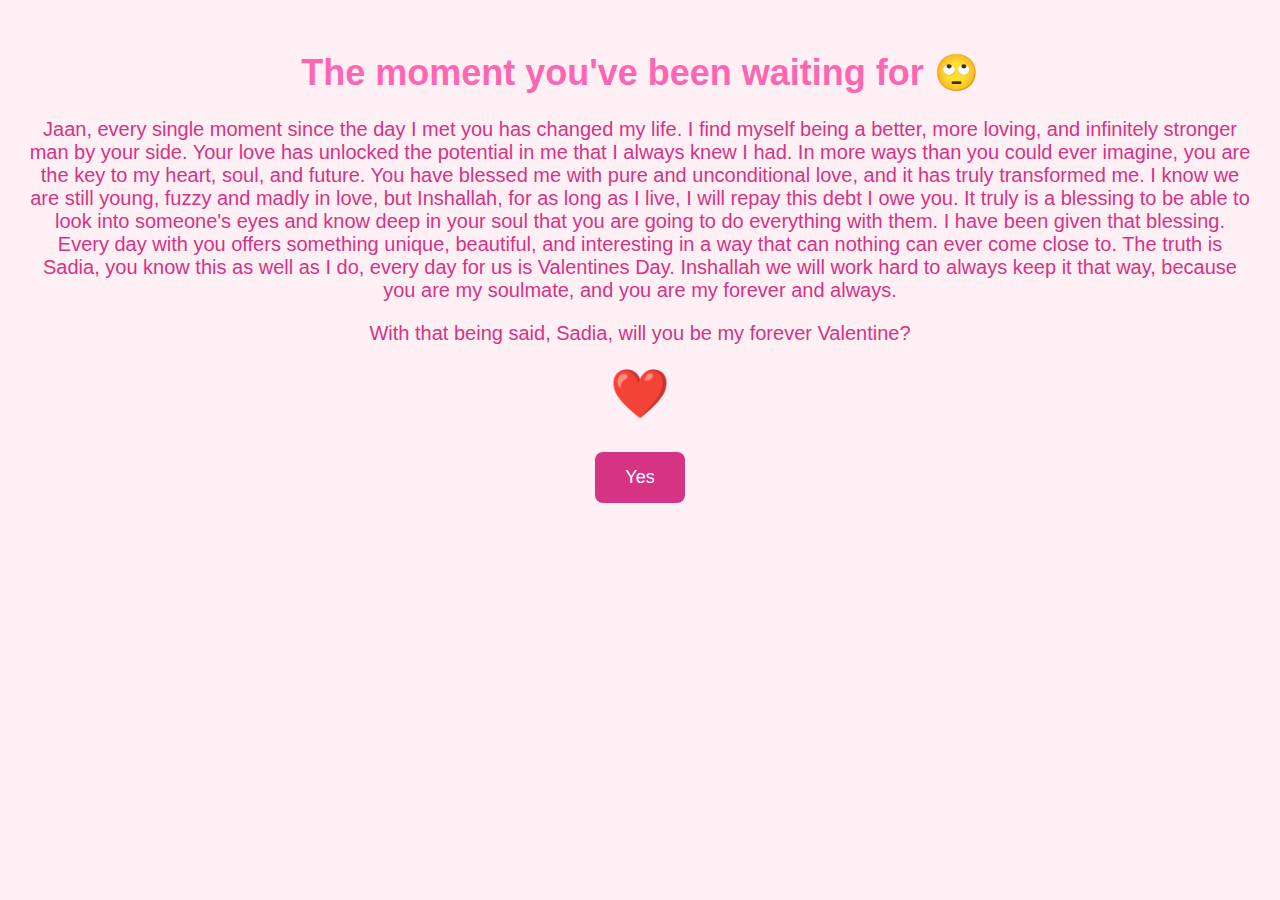
<file: finish.html>
<!DOCTYPE html>
<html lang="en">
<head>
    <meta charset="UTF-8">
    <meta name="viewport" content="width=device-width, initial-scale=1.0">
    <title>Will You Be My Valentine?</title>
    <style>
        body {
            font-family: Arial, sans-serif;
            background-color: #fff0f6;
            color: #d63384;
            text-align: center;
            padding: 20px;
            overflow: hidden;
        }
        h1 {
            font-size: 36px;
            color: #ff66b2;
        }
        p {
            font-size: 20px;
            color: #d63384;
            margin-top: 20px;
        }
        .heart {
            font-size: 48px;
            color: #ff66b2;
            animation: pulse 1.5s infinite;
        }
        @keyframes pulse {
            0% { transform: scale(1); }
            50% { transform: scale(1.2); }
            100% { transform: scale(1); }
        }
        button {
            background-color: #d63384;
            color: white;
            padding: 15px 30px;
            border: none;
            border-radius: 8px;
            cursor: pointer;
            font-size: 18px;
            margin-top: 30px;
            transition: background-color 0.3s;
        }
        button:hover {
            background-color: #ff66b2;
        }
        #gif-container {
            display: none;
            margin-top: 30px;
        }
        #heart-gif {
            width: 300px;
            height: 300px;
            border-radius: 15px;
            box-shadow: 0px 4px 8px rgba(0,0,0,0.2);
        }
        canvas {
            position: fixed;
            top: 0;
            left: 0;
            width: 100%;
            height: 100%;
            pointer-events: none;
        }
    </style>
</head>
<body>
    <h1>The moment you've been waiting for 🙄</h1>
    <p>
        Jaan, every single moment since the day I met you has changed my life. I find myself being a better, more loving, and infinitely stronger man by your side. Your love has unlocked the potential in me that I always knew I had. In more ways than you could ever imagine, you are the key to my heart, soul, and future. You have blessed me with pure and unconditional love, and it has truly transformed me. I know we are still young, fuzzy and madly in love, but Inshallah, for as long as I live, I will repay this debt I owe you. It truly is a blessing to be able to look into someone's eyes and know deep in your soul that 
        you are going to do everything with them. I have been given that blessing. Every day with you offers something unique, beautiful, and interesting in a way that can nothing can ever come close to. The truth is Sadia, you know this as well as I do, every day for us is Valentines Day. Inshallah we will work hard to always keep it that way, because you are my soulmate, and you are my forever and always.
    </p>

    <p>With that being said, Sadia, will you be my forever Valentine?</p>
    <div class="heart">❤️</div>
    <button onclick="showGifAndHearts()">Yes</button>

    <div id="gif-container">
        <img id="heart-gif" src="images/image2.png" alt="Heart GIF">
    </div>
    <canvas id="hearts-canvas"></canvas>

    <script>
        function showGifAndHearts() {
            document.getElementById("gif-container").style.display = "block";
            document.querySelector("button").style.display = "none";
            startHearts();
        }

        function startHearts() {
            const canvas = document.getElementById("hearts-canvas");
            const ctx = canvas.getContext("2d");
            canvas.width = window.innerWidth;
            canvas.height = window.innerHeight;

            const hearts = [];
            for (let i = 0; i < 50; i++) {
                hearts.push({
                    x: Math.random() * canvas.width,
                    y: Math.random() * canvas.height - canvas.height,
                    size: Math.random() * 20 + 10,
                    speed: Math.random() * 3 + 2,
                    text: Math.random() > 0.5 ? "❤️" : "I LOVEEEE YOUUOUOUOU SOOO MUCHHHH"
                });
            }

            function drawHearts() {
                ctx.clearRect(0, 0, canvas.width, canvas.height);
                ctx.font = "20px Arial";
                ctx.textAlign = "center";
                ctx.fillStyle = "#ff66b2";
                
                hearts.forEach(h => {
                    ctx.fillText(h.text, h.x, h.y);
                    h.y += h.speed;
                    if (h.y > canvas.height) h.y = -10;
                });
                requestAnimationFrame(drawHearts);
            }

            drawHearts();
        }
    </script>
</body>
</html>
</file>
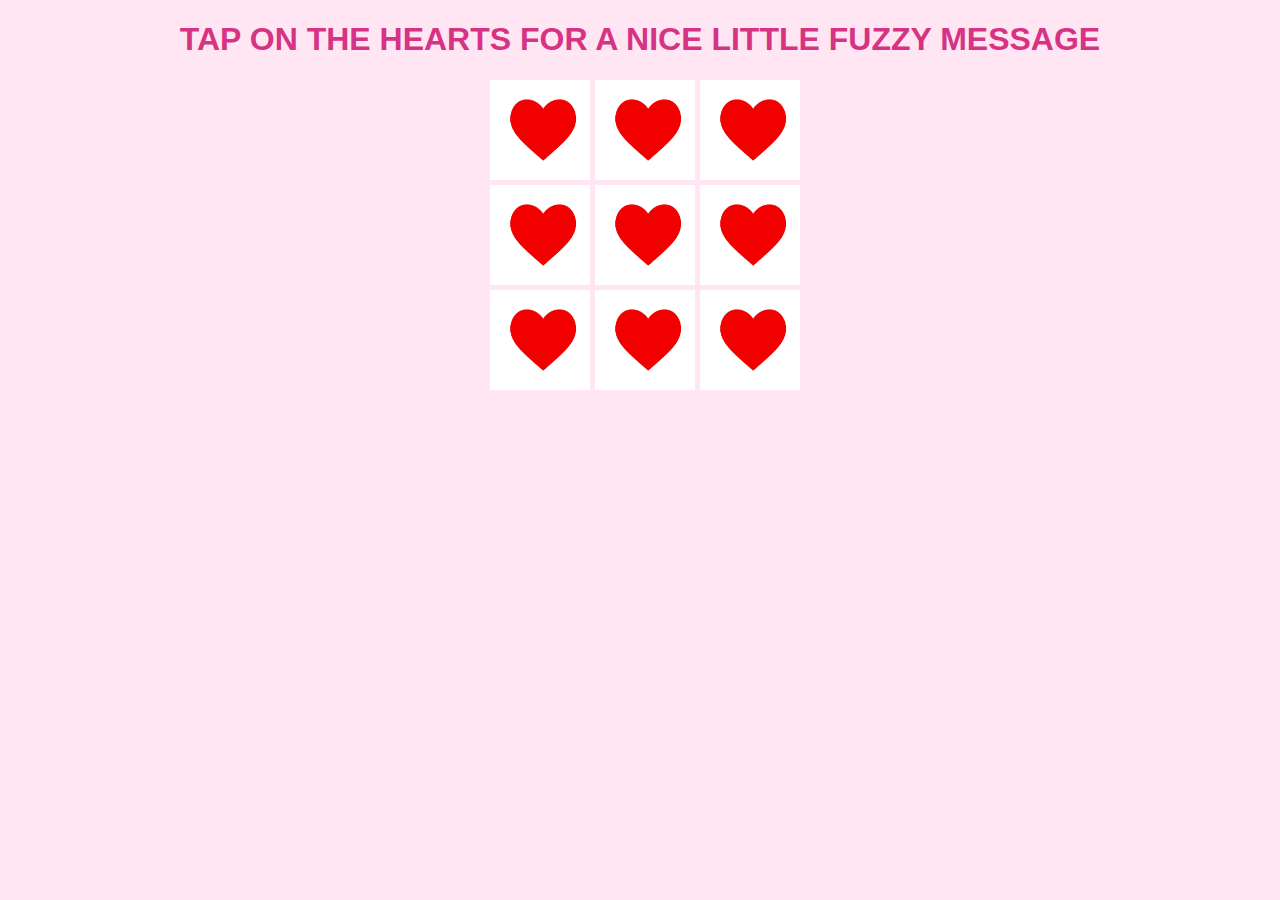
<file: page3.html>
<!DOCTYPE html>
<html>
<head>
    <meta charset="UTF-8">
    <title>Love Letter Reveal 💌</title>
    <style>
        body {
            text-align: center;
            font-family: Arial, sans-serif;
            background-color: #ffe6f2;
        }
        h1 {
            color: #d63384;
        }
        #game-container {
            position: relative;
            width: 300px;
            height: 300px;
            margin: auto;
            display: grid;
            grid-template-columns: repeat(3, 1fr);
            gap: 5px;
        }
        .heart {
            width: 100px;
            height: 100px;
            background-image: url('images/heart.png'); /* Make sure to add heart.png in your images folder */
            background-size: cover;
            cursor: pointer;
        }
        .revealed {
            background-color: white;
            background-image: none;
            font-size: 20px;
            font-weight: bold;
            color: #d63384;
            display: flex;
            align-items: center;
            justify-content: center;
        }
        #message {
            display: none;
            font-size: 18px;
            font-weight: bold;
            color: #d63384;
            margin-top: 20px;
        }
        #next-button {
            display: none;
            padding: 10px 20px;
            background-color: #d63384;
            color: white;
            border: none;
            cursor: pointer;
            margin-top: 20px;
            font-size: 18px;
            border-radius: 10px;
        }
    </style>
</head>
<body>
    <h1>TAP ON THE HEARTS FOR A NICE LITTLE FUZZY MESSAGE</h1>
    <div id="game-container"></div>
    <p id="message">Jaan, while this whole thing is an effort for a globally celebrated day, in truth, our love makes every day feel like Valentines Day. Even though I may not say it enough,
        you are my greatest gift. I love you so much and there isn't a single thing on this planet that I couldn't and wouldn't do for you. My Soulmate.
    </p>
    <button id="next-button" onclick="window.location.href='page4.html'">NEXT FUZZY PAGE</button>

    <script>
        const phrases = [
            "Every", "moment", "with", 
            "you", "reminds", "me how", 
            "lucky", "I", "am", 
        ];
        const gameContainer = document.getElementById("game-container");

        for (let i = 0; i < 9; i++) {
            let heart = document.createElement("div");
            heart.classList.add("heart");
            heart.dataset.index = i;
            heart.addEventListener("click", function() {
                this.classList.add("revealed");
                this.textContent = phrases[this.dataset.index];
                this.style.pointerEvents = "none";
                
                if (document.querySelectorAll(".revealed").length === 9) {
                    document.getElementById("message").style.display = "block";
                    document.getElementById("next-button").style.display = "block";
                }
            });
            gameContainer.appendChild(heart);
        }
    </script>
</body>
</html>
</file>
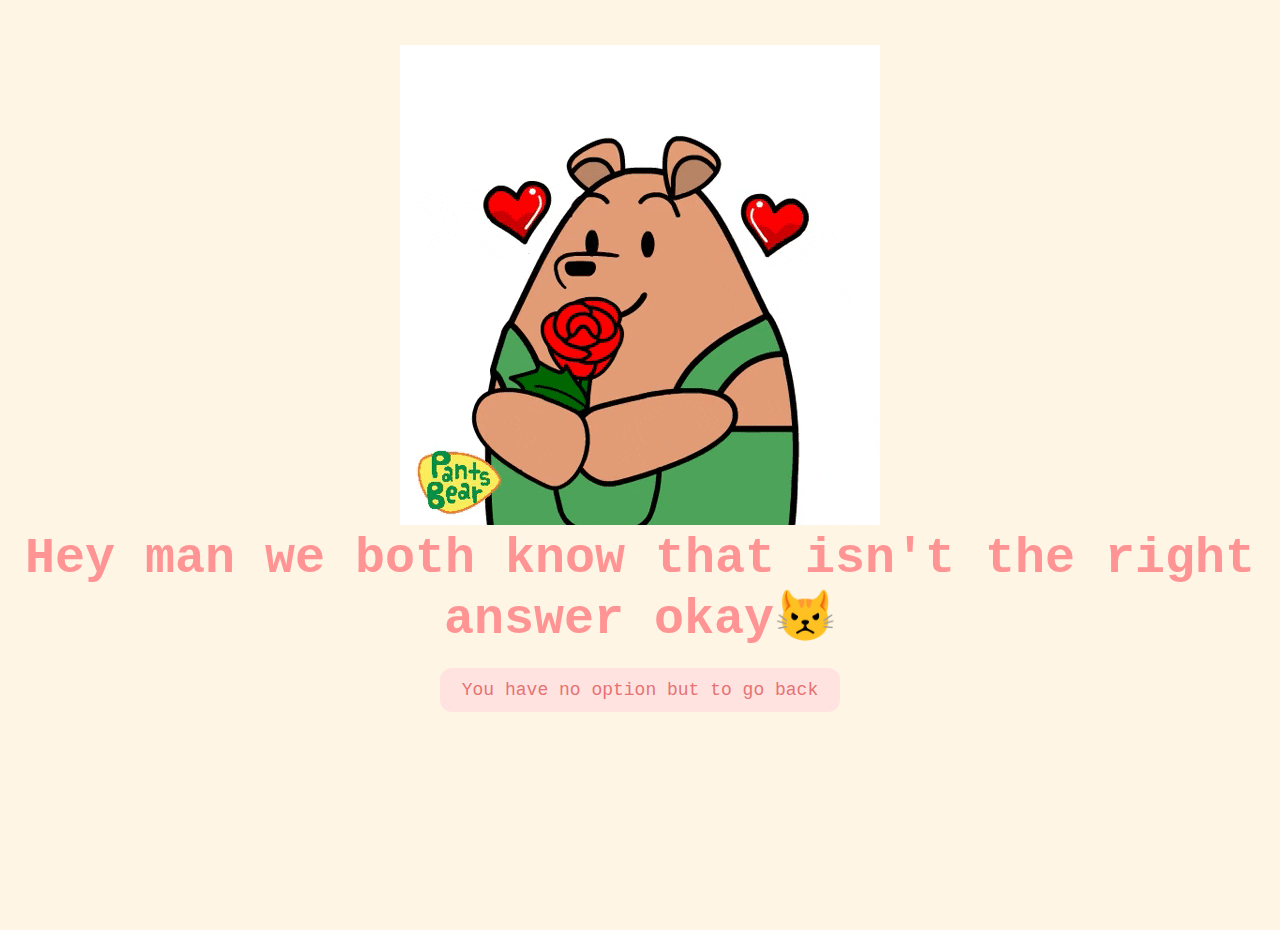
<file: wrong.html>
<!DOCTYPE html>
<html>
    <head>
        <meta charset="UTF-8">
        <title>Valentine's Puzzle Part 2</title>
        <link rel="stylesheet" type="text/css" href="css/style.css">
		<style>
    </style>
    </head>
    <body>
        <img src ='images/lovebear.gif' alt = 'cat asking question' class="responsive">

        <div id="valentineQuestion">
            <b id="answerButton" >Hey man we both know that isn't the right answer okay😾 </b>
        </div>
        <button class="answerButton" onclick="location.href='page2.html'">You have no option but to go back</button>
    </body>
</html>
</file>
<file: css/style.css>
body {
    height: calc(100vh - 30px);
    margin: 0;
    padding: 15px;
	text-align: center;
            margin-top: 30px;
            font-family: 'Courier';
			background-color:#FFF5E4;
            color: #FF9494;
}

      #valentineQuestion {
            font-size: 50px;
            margin-bottom: 10px;
        }
      #valentineQuestion2 {
            font-size: 20px;
            margin-bottom: 10px;
        }
      #valentineQuestion3 {
            font-size: 20px;
            margin-top: 10px;
        }

@keyframes slidedown {
    0% {
        transform: rotateX(-90deg);
    }
    100% {
        transform: rotateX(0);
    }
}

.slidedown {
    animation-name: slidedown;
    animation-duration: 1s;
    animation-timing-function: ease;
    transform-origin: top;
}

#game-space {
    width: 100%; 
    min-width: 640px; 
    margin: 0 auto; 
    height: 100%;
    min-height: 640px;
    position: relative; 
}

#congrats {
    display: none; 
    width: 40%; 
    text-align: center; 
    border: 2px solid #00aa00; 
    border-radius: 20px; 
    background-color: #ccffcc; 
    position: absolute; 
    left: 30%; 
    top: 40%; 
}


#instructions {
    width: 50%;
    left: 25%;
    top: 25%;
    position: absolute;
    border: 2px solid #aa0000;
    background-color: #ffcccc;
    border-radius: 20px;
}

#instructions h1 {
    text-align: center; 
}

#congrats p, #instructions p {
    text-align: center;
}

#congrats input[type=button], #instructions input[type=button] {
    border: 2px solid #000000; 
    border-radius: 10px; 
    font-size: 1.4em; 
    padding: 5px 20px; 
}




.container {
    margin: 20px;
}

#passwordInput {
    padding: 5px;
    margin-right: 10px;
}

button {
    padding: 5px 10px;
}

#burger {
    width: 30%;
    height: 30%;
}


#fries {
    width: 30%;
    height: 30%;
}


#wrong {
    font-size: 90px;
    margin-top: 10px;
}

.answerButton {
    padding: 10px 20px;
    font-size: 18px;
    cursor: pointer;
    margin: 10px;
    font-family: 'courier';
    margin-bottom: 20px;
    background-color:#FFE3E1;
    color: #e67373;
    border-radius: 12px;
    border: 2px solid #FFE3E1;
}
</file>
